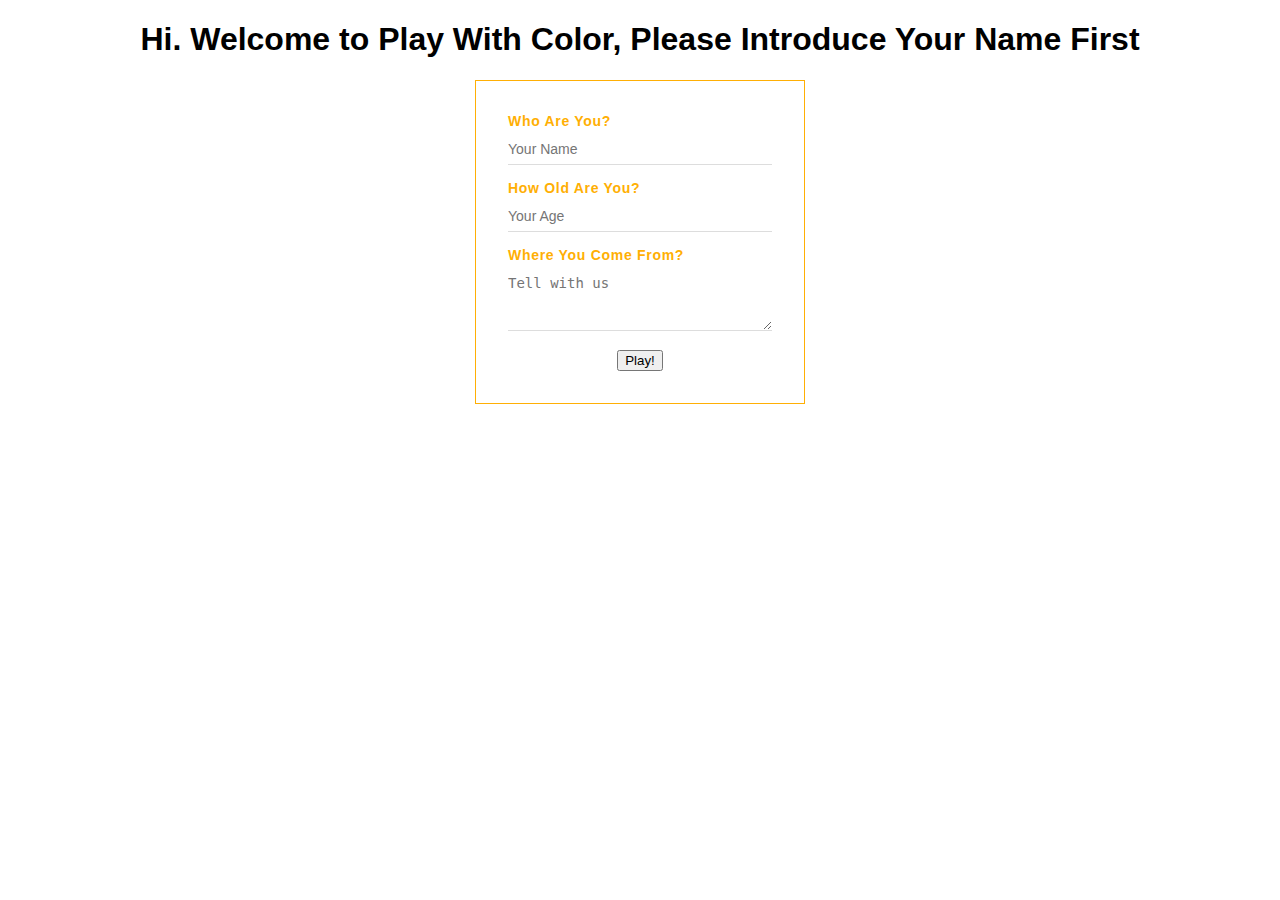
<file: index.html>
<!DOCTYPE html>
<html lang="en">
  <head>
    <meta charset="UTF-8" />
    <meta http-equiv="X-UA-Compatible" content="IE=edge" />
    <meta name="viewport" content="width=device-width, initial-scale=1.0" />
    <link rel="stylesheet" href="style.css" />
    <title>Play With RGB Color</title>
  </head>
  <body>
    <h1>Hi. Welcome to Play With Color, Please Introduce Your Name First</h1>
    <div class="input-field">
      <form action="playRGB.html" method="get">
        <label for="name">Who Are You?</label>
        <input type="text" name="name1" placeholder="Your Name" required />
        <label for="age">How Old Are You?</label>
        <input type="number" name="age" placeholder="Your Age" required />
        <label for="comeFrom">Where You Come From?</label>
        <textarea id="comeFrom" placeholder="Tell with us" rows="3"></textarea><br />
        <button type="submit" value="submit" onclick="alert('Yess!! You Can Play It')">Play!</button>
      </form>
      <script src="script2.js"></script>
    </div>
  </body>
</html>
</file>
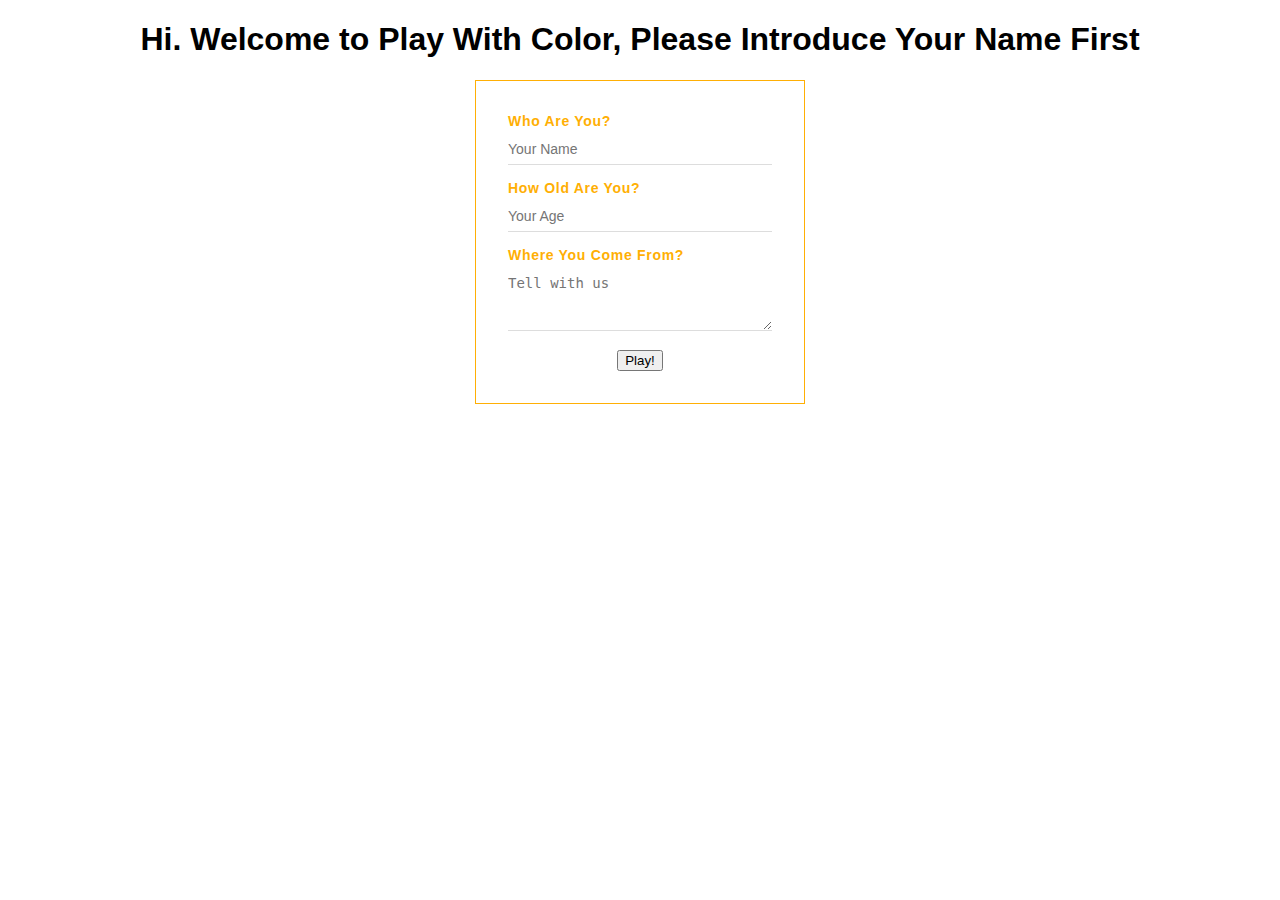
<file: indeks.html>
<!DOCTYPE html>
<html lang="en">
  <head>
    <meta charset="UTF-8" />
    <meta http-equiv="X-UA-Compatible" content="IE=edge" />
    <meta name="viewport" content="width=device-width, initial-scale=1.0" />
    <link rel="stylesheet" href="style.css" />
    <title>Play With RGB Color</title>
  </head>
  <body>
    <h1>Hi. Welcome to Play With Color, Please Introduce Your Name First</h1>
    <div class="input-field">
      <form action="playRGB.html" method="get">
        <label for="name">Who Are You?</label>
        <input type="text" name="name1" placeholder="Your Name" />
        <label for="age">How Old Are You?</label>
        <input type="number" name="age" placeholder="Your Age" />
        <label for="comeFrom">Where You Come From?</label>
        <textarea id="comeFrom" placeholder="Tell with us" rows="3"></textarea><br />
        <button type="submit" value="submit" onclick="alert('Yess!! You Can Play It')">Play!</button>
      </form>
      <script src="script2.js"></script>
    </div>
  </body>
</html>
</file>
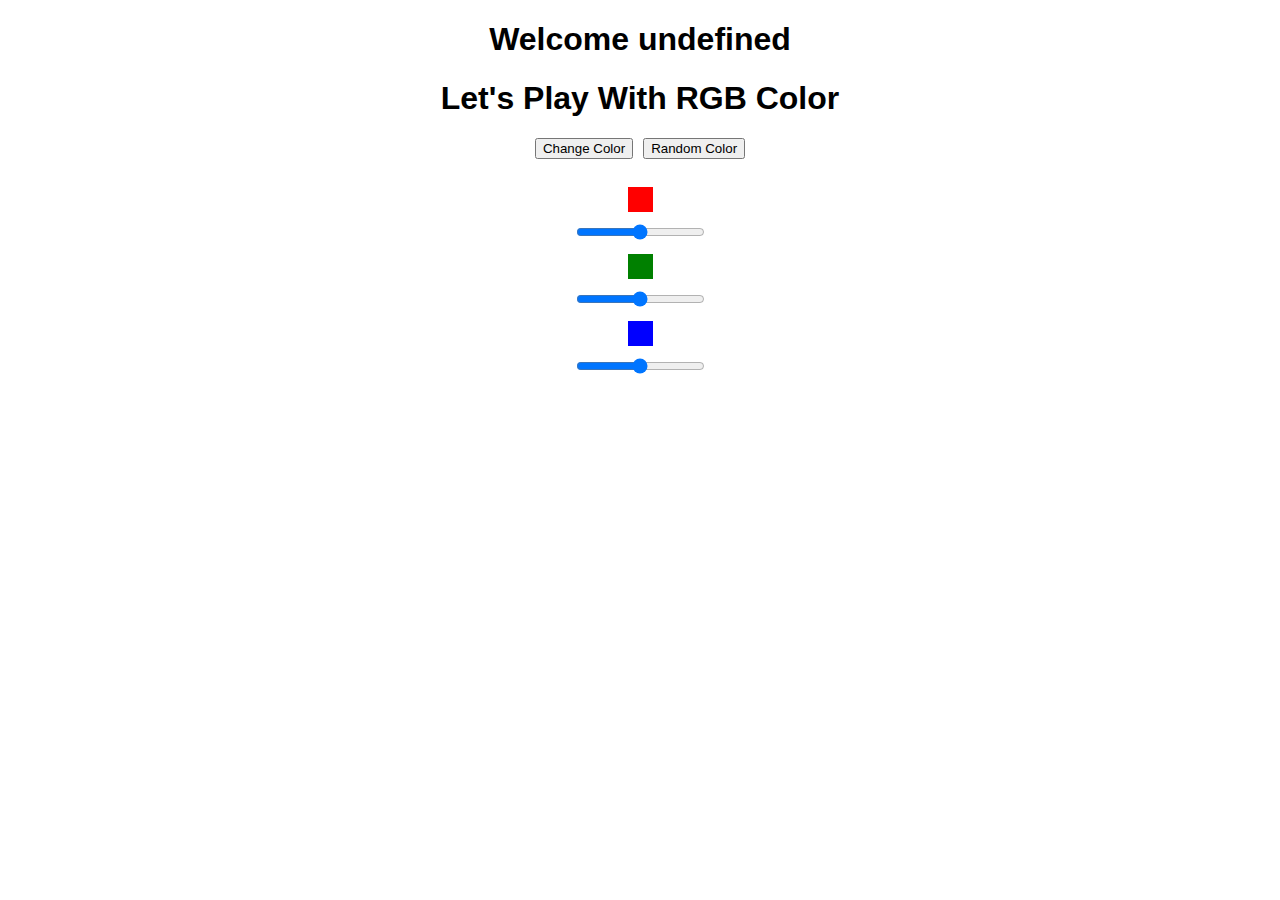
<file: playRGB.html>
<!DOCTYPE html>
<html lang="en">
  <head>
    <meta charset="UTF-8" />
    <meta http-equiv="X-UA-Compatible" content="IE=edge" />
    <meta name="viewport" content="width=device-width, initial-scale=1.0" />
    <link rel="stylesheet" href="style.css" />
    <title>Play With RGB Color</title>
  </head>
  <body>
    <h1 id="tamu"></h1>
    <h1>Let's Play With RGB Color</h1>
    <button type="button" id="changeButt" style="margin-right: 10px">Change Color</button> <br /><br />
    <div class="kotak merah"></div>
    <input type="range" name="sliderMerah" min="1" max="255" />
    <div class="kotak hijau"></div>
    <input type="range" name="sliderHijau" min="1" max="255" />
    <div class="kotak biru"></div>
    <input type="range" name="sliderBiru" min="1" max="255" />
    <script src="script2.js"></script>
    <script src="script.js"></script>
  </body>
</html>
</file>
<file: style.css>
body {
  text-align: center;
  font-family: "Gill Sans", "Gill Sans MT", Calibri, "Trebuchet MS", sans-serif;
}

.input-field {
  border: 1px solid #ffaf04;
  display: inline-block;
  padding: 2em;
}
.input-field label {
  color: #ffaf04;
  display: block;
  text-align: left;
  font-size: 14px;
  font-weight: bold;
  letter-spacing: 0.05em;
  margin-bottom: 5px;
}

.input-field input[type="text"],
.input-field input[type="number"],
.input-field textarea {
  border: none;
  border-bottom: 1px solid #ddd;
  color: #333;
  font-size: 14px;
  margin-bottom: 15px;
  padding: 0.5em 1em 0.5em 0;
  width: 250px;
}

.input-field input[type="text"]:focus,
.input-field input[type="number"]:focus,
.input-field textarea:focus {
  border-bottom: 1px solid #000;
  outline: none;
}

/* HTML for Play with Color */
.darkGrey {
  background-color: darkgray;
}

.kotak {
  width: 25px;
  height: 25px;
  margin: 10px auto;
}
.merah {
  background-color: red;
}
.hijau {
  background-color: green;
}
.biru {
  background-color: blue;
}
/* Close HTML for Play with Color */
</file>
